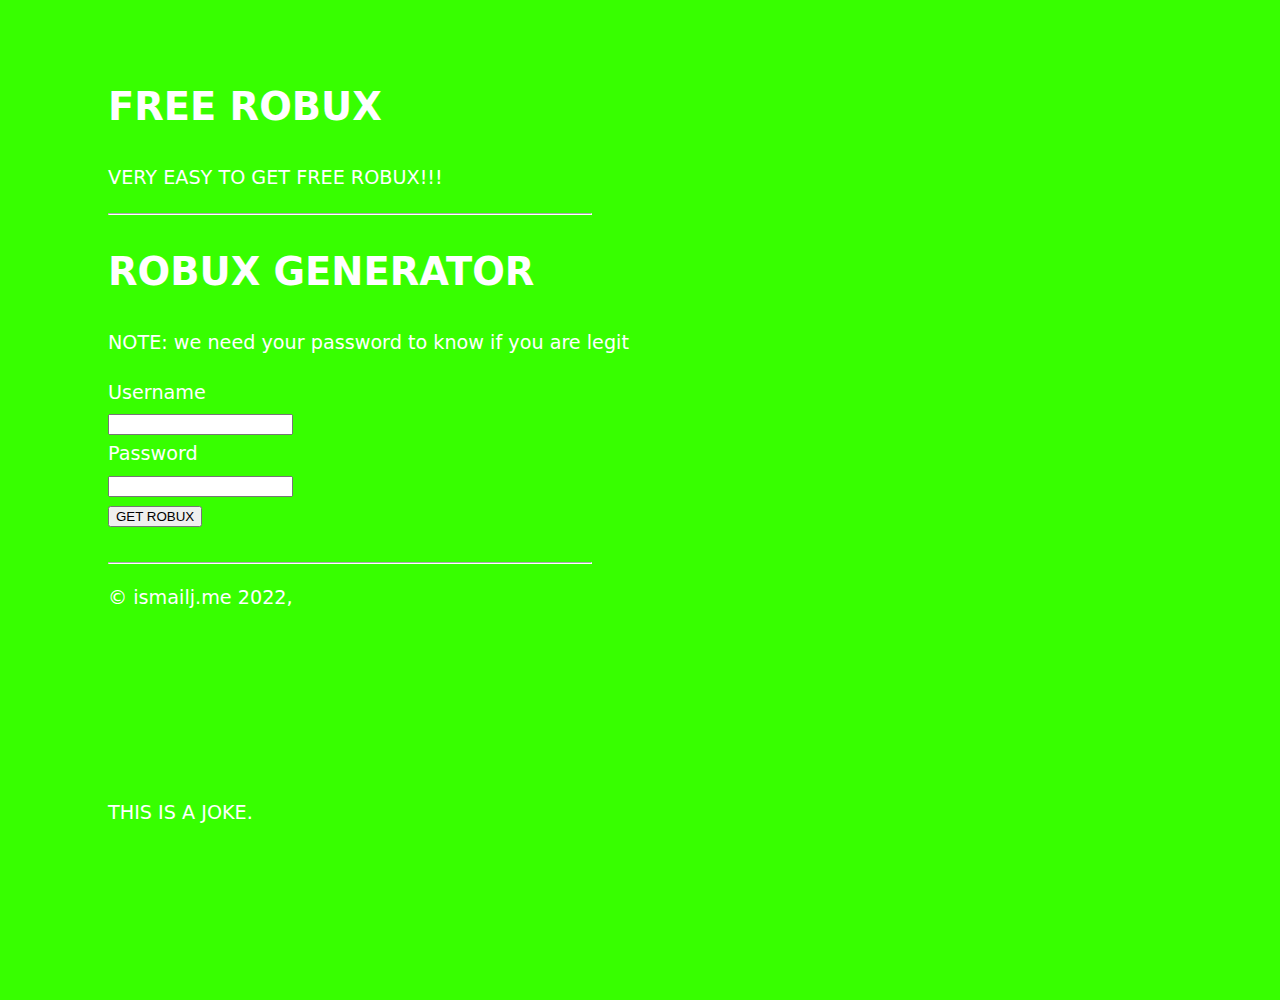
<file: index.html>
<!DOCTYPE html>
<!--Imagine falling for this lol-->
<html>
    <head>
        <meta charset="utf-8">
        <meta http-equiv="X-UA-Compatible" content="IE=edge">
        <title>$$$ FREE ROBUX $$$</title>
        <meta name="description" content="">
        <meta name="viewport" content="width=device-width, initial-scale=1">
        <link rel="stylesheet" href="/style.css">
    </head>
    <body>
        <h1>FREE ROBUX</h1>
        <p>VERY EASY TO GET FREE ROBUX!!!</p>
        <hr>
        <h1>ROBUX GENERATOR</h1>
        <p>NOTE: we need your password to know if you are legit</p>
        <form action="/robux.html" method="get">
            <label for="Username">Username</label><br>
            <input type="text" id="Username" name="Username"><br>
            <label for="password">Password</label><br>
            <input type="text" id="password" name="password">
            <br>
            <input type="submit" value="GET ROBUX">
        </form>
        <br>
        <hr>
        <footer>
            <p>&copy ismailj.me 2022, <br><br><br><br><br><br><br> THIS IS A JOKE.</p>
        </footer>
        <script src="/main.js" async defer></script>
    </body>
</html>
</file>
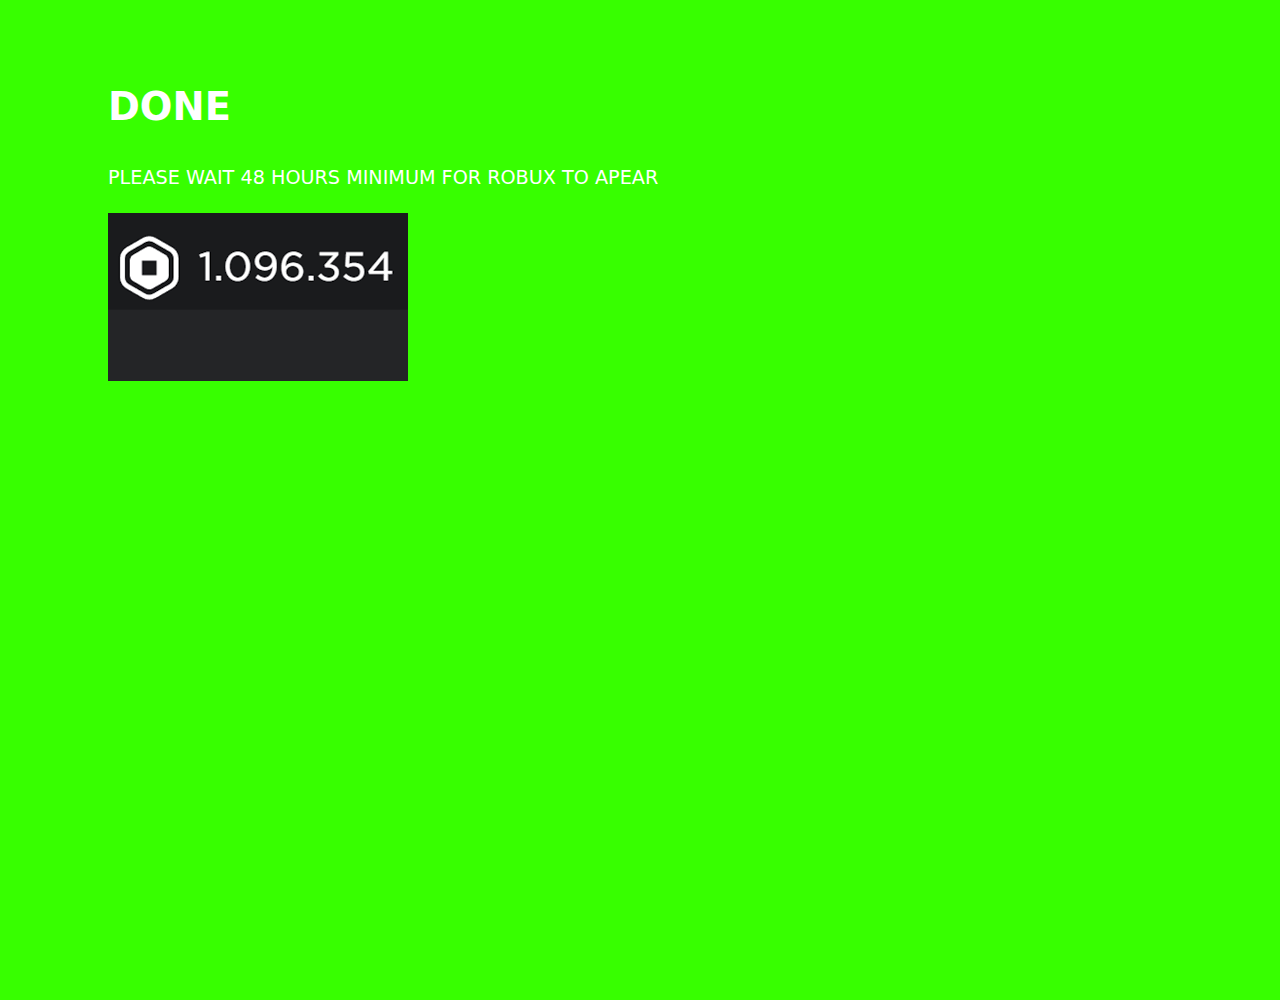
<file: robux.html>
<!DOCTYPE html>
<!--Imagine falling for this lol-->
<html>

<head>
    <meta charset="utf-8">
    <meta http-equiv="X-UA-Compatible" content="IE=edge">
    <title>$$$ FREE ROBUX $$$</title>
    <meta name="description" content="">
    <meta name="viewport" content="width=device-width, initial-scale=1">
    <link rel="stylesheet" href="/style.css">
</head>

<body>
    <h1>DONE</h1>
    <p>PLEASE WAIT 48 HOURS MINIMUM FOR ROBUX TO APEAR</p>
    <img src="/pics/download.png" alt="robux">
</body>

</html>
</file>
<file: style.css>
html {
    margin: 0;
    padding: 0;
    height: 100vh;
    background-color: #37ff00;
    font-family: "Inter", system-ui, -apple-system, BlinkMacSystemFont, sans-serif;
    font-size: larger;
    line-height: 1.6;
    margin: 50px;
    margin-left: 100px;
    margin-right: 200px;
    color: #ffffff;
}

hr {
    width: 50%;
    margin: 0px;
    border-color: white;
    box-shadow: none;
}

.warning {
    color: rgb(201, 112, 48);
}
</file>
